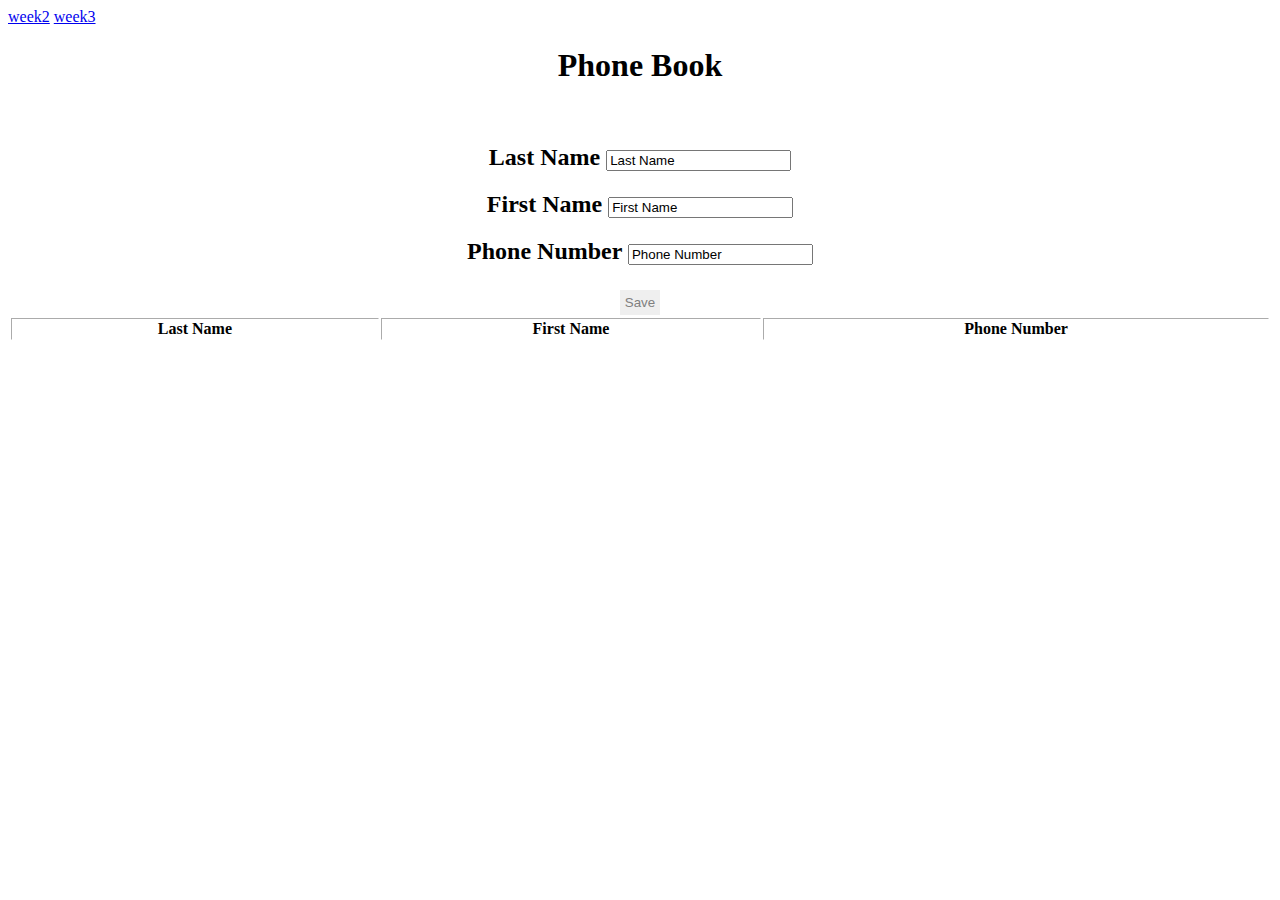
<file: index.html>
<!DOCTYPE html>
<html lang="en">
<html>
    <head>
        <meta charset = "UTf-8">
        <title> test2</title>
        <link rel="stylesheet" href="phonebookv2.css";>
        <a href="https://juehwan.github.io/indexweek2.html">week2</a>
        <a href="https://juehwan.github.io/indexweek3.html">week3</a>
    </head>

<body >
    <center>
   <h1>Phone Book </h1> <br/>

   <h2>Last Name  <input id="ln" type = "text" value ="Last Name"   > </h2>
   <h2>First Name  <input id="fn" type = "text" value = "First Name"> </h2>
   <h2>Phone Number  <input id="phone" type = "text" value = "Phone Number"> </h2> 
   <button id="btnSave">Save</button>
   <table border = "1" id="mytable">
        <tr> 
            <th id = "sortln" onclick="tablesort(0)" style="cursor: pointer;">Last Name</th> 
            <th id = "sortfn" onclick="tablesort(1)" style="cursor: pointer;">First Name</th> 
            <th colspan= "2" id = "sortpn" onclick="tablesort(2)" style="cursor: pointer;">Phone Number</th> 
                
        </tr>
        
  </table>

  
</body>
</center>
<script src="phonebookv2.js">

    </script>

</html>
</file>
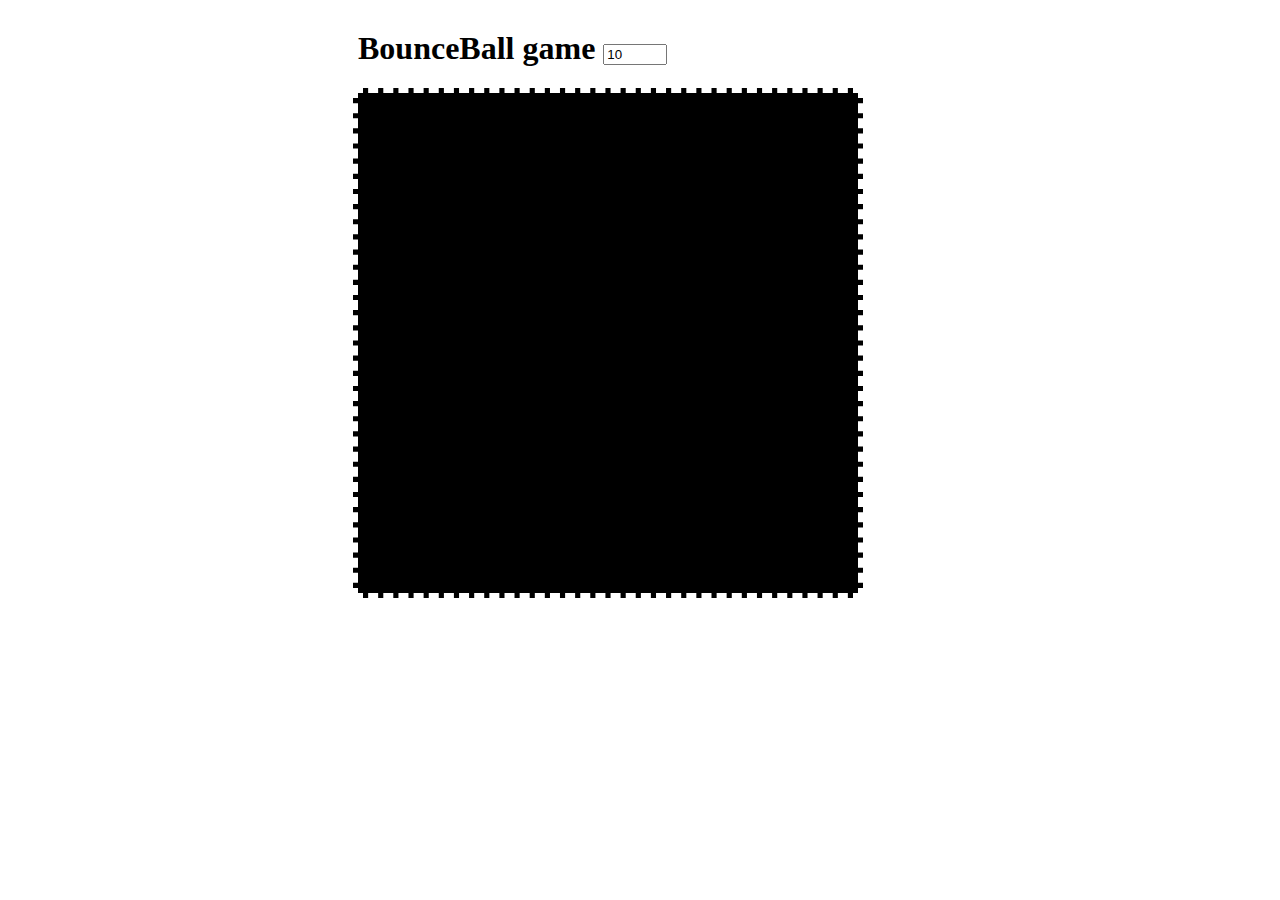
<file: bounce_ball/index.html>
<!DOCTYPE html>
<html xmlns="http://www.w3.org/1999/xhtml">
<head>
    <title>Ball</title>
    <link rel="stylesheet" href="ball.css">
    <script src="https://d3js.org/d3.v3.min.js"></script>

</head>
<body id="main">

 

<div id="mainDiv" style="width:1200px; height:600px">
    <div id="drawAreaOuter" style="width:100%; height:100%;  ">
        <div id="menuTop" >
            <h1>BounceBall game
            <input type="number" id="numberOfBalls" value="10" min="10" max="100" onchange="OnNumberOfBallsChanged()">
        </h1>
        </div>
        <div id="drawArea" style="width:500px; height:500px; border:5px dashed white;">
        </div>
    </div>
</div>
<br />
</body>
<script src="ball.js"></script>
</html>
</file>
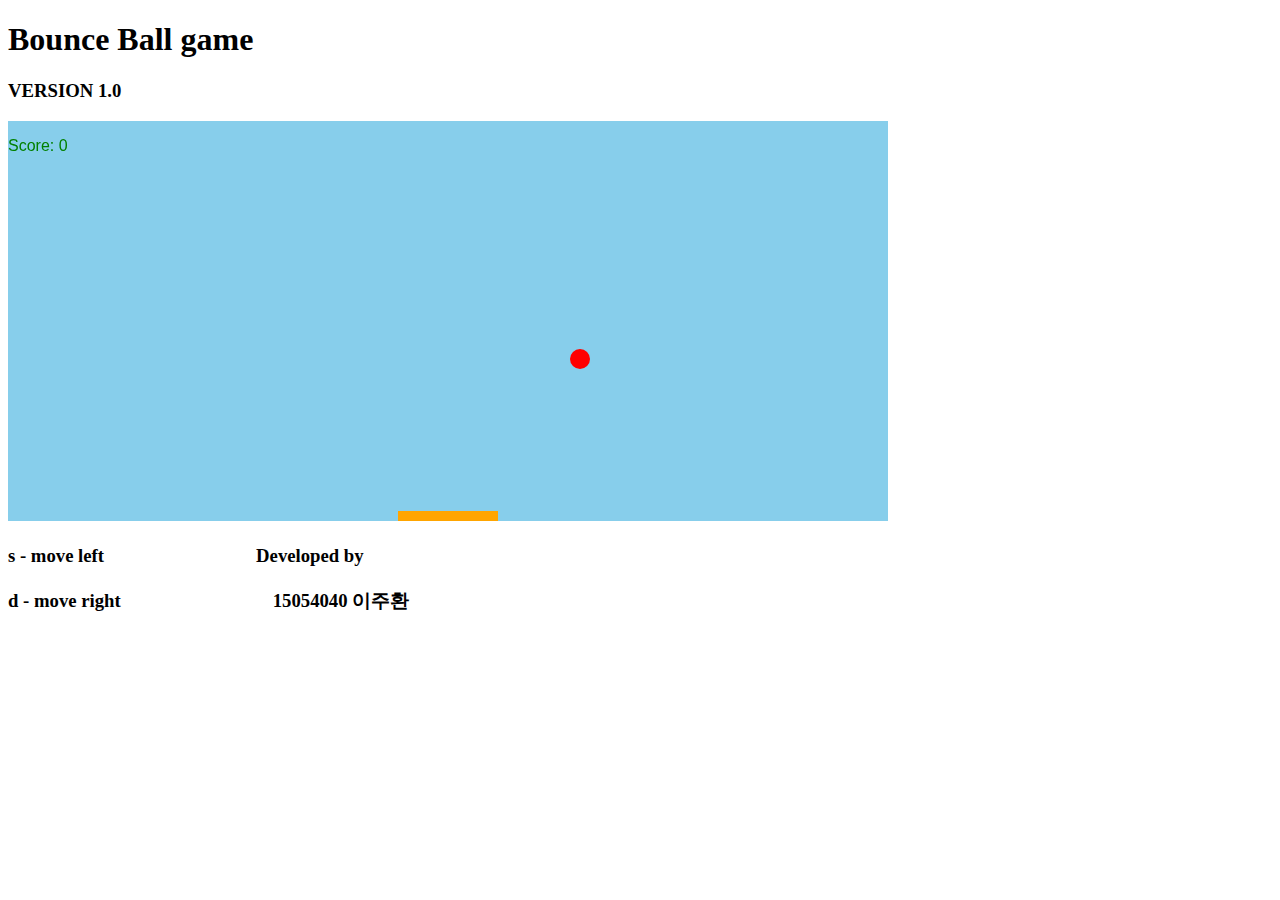
<file: bounce_ball_game/index.html>
<!DOCTYPE html>
<html>
<head>
    <meta charset="utf-8" />
    <meta http-equiv="X-UA-Compatible" content="IE=edge">
  <style>
  canvas { background: skyblue; margin : auto; }
  </style>
</head>
<body>
<h1>Bounce Ball game</h1>
<h3>VERSION 1.0</h3>
<canvas id="myCanvas" width="880" height="400"></canvas>
<h3>s - move left　　　　　　　　Developed by</h3>
<h3>d - move right　　　　　　　　15054040 이주환</h3>
</body>
<script src="game.js"></script>
</html>
</file>
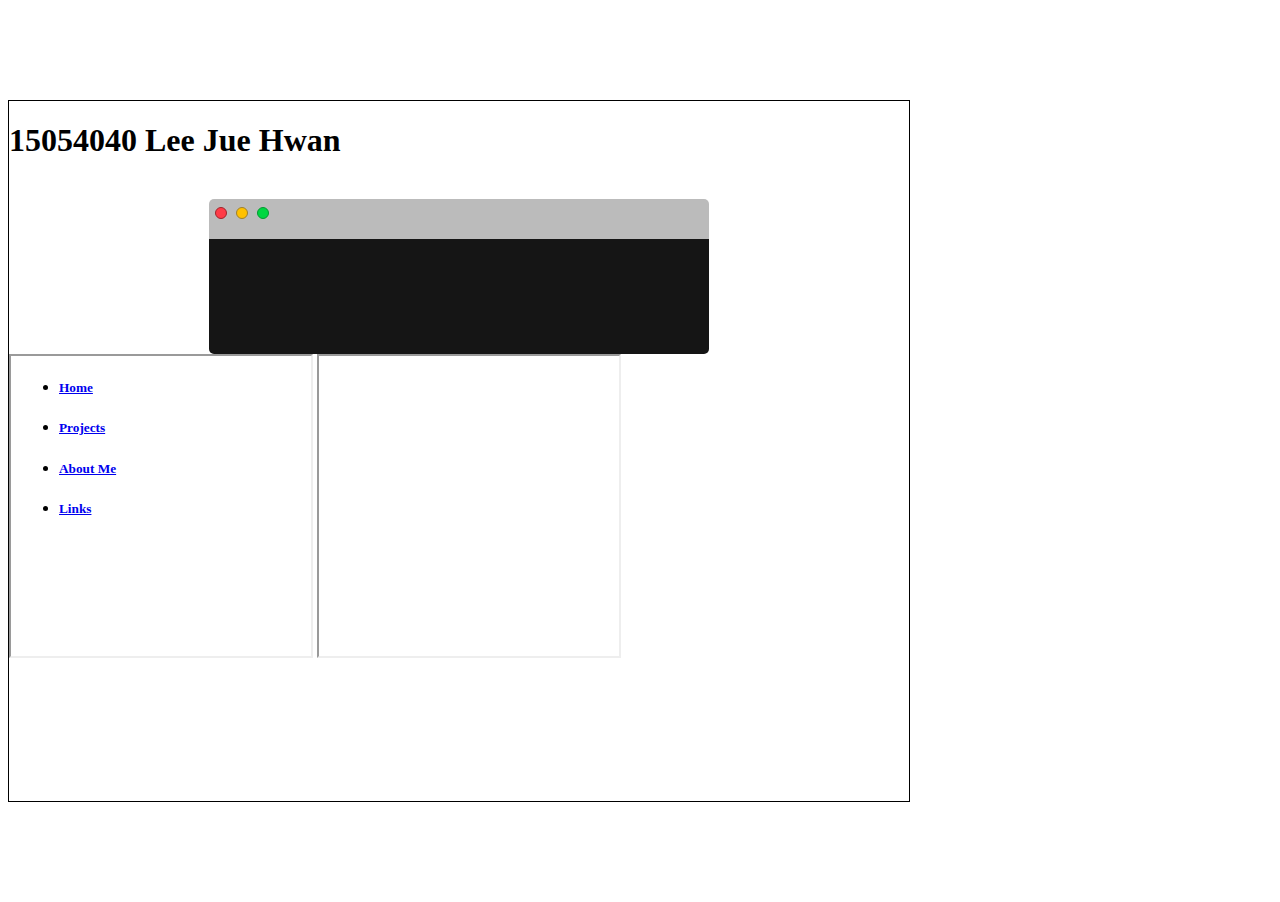
<file: final/index.html>
<!DOCTYPE html>
<html>
<head>
    <meta charset="utf-8" />
    <meta http-equiv="X-UA-Compatible" content="IE=edge">
    <title>Final Project</title>
    <meta name="viewport" content="width=device-width, initial-scale=1">
    <link rel="stylesheet" type="text/css" media="screen" href="final.css" />
   
</head>
<body>
    
    <h1> 15054040 Lee Jue Hwan </h1>
    <br/>
    <div class=fakeMenu>
        <div class="fakeButtons fakeClose"></div>
        <div class="fakeButtons fakeMinimize"></div>
        <div class="fakeButtons fakeZoom"></div>
      </div>
      <div class="fakeScreen">
        <p class="line1">15054040 Lee Jue Hwan<span class="cursor1"></span></p>
      </div>
      
      <iframe src="list.html" name="left" height="300px" scrolling="no"></iframe>
      <iframe src="" name="right" height="300px" scrolling="no"></iframe> 
        
</body>
</html>
</file>
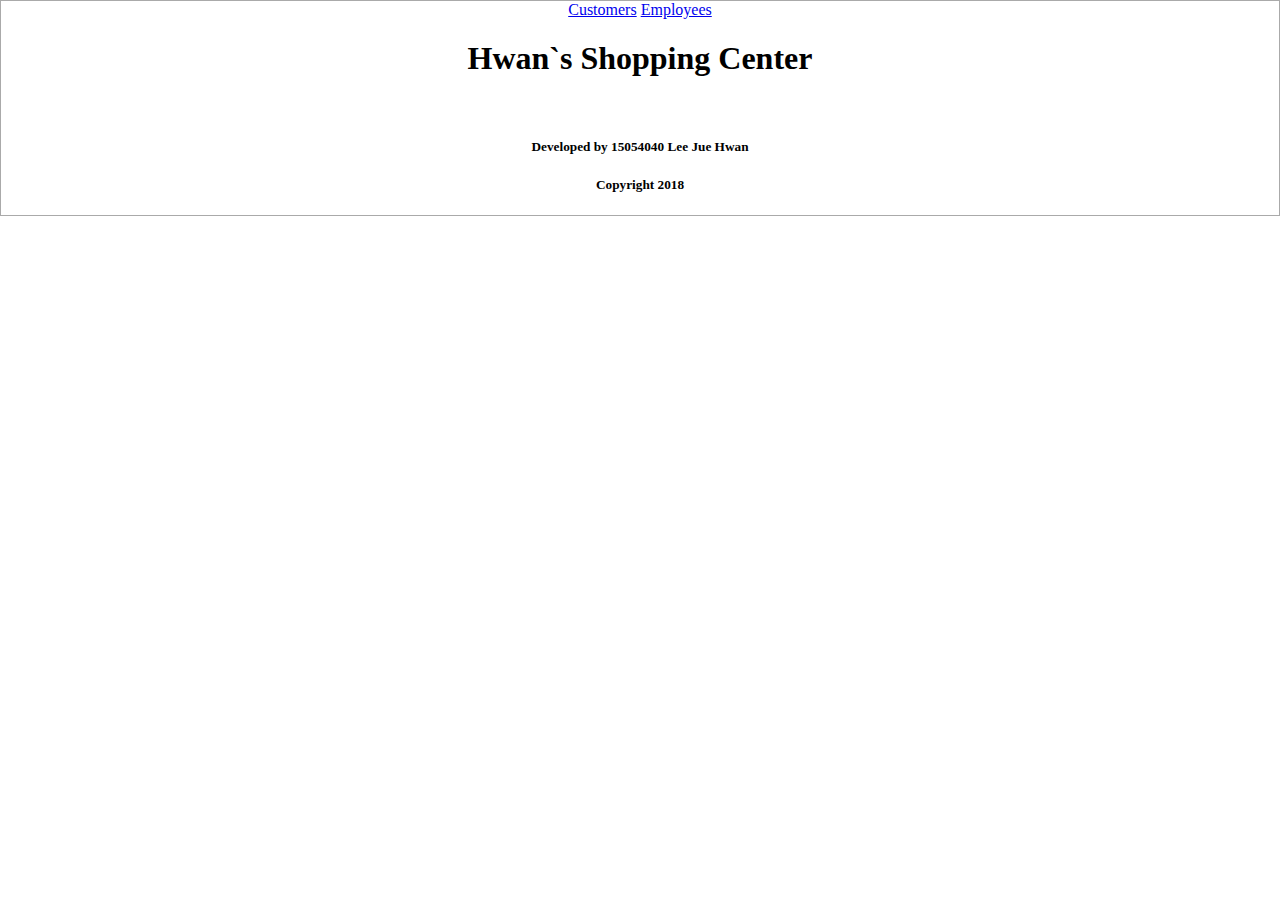
<file: hw-firebase/index.html>
<!DOCTYPE html>
<html>
<head>
    <meta charset="utf-8" />
    <meta http-equiv="X-UA-Compatible" content="IE=edge">
    <title>Page Title</title>
    <meta name="viewport" content="width=device-width, initial-scale=1">
 <!--   <link rel="stylesheet" type="text/css" media="screen" href="main.css" />
    <script src="main.js"></script> -->
    <style>
    body{
        margin : 0;
        border : 1px solid #aaa;
    }
    </style>
</head>
<body>
    <center>
    <a href ="https://juehwan.github.io/hw-firebase/customers.html">Customers</a>
    <a href ="https://juehwan.github.io/hw-firebase/employees.html">Employees</a>

    <h1>Hwan`s Shopping Center</h1></br>
    <h5>Developed by 15054040 Lee Jue Hwan </h5>
    <h5>Copyright 2018</h5>
</center>


</body>
</html>
</file>
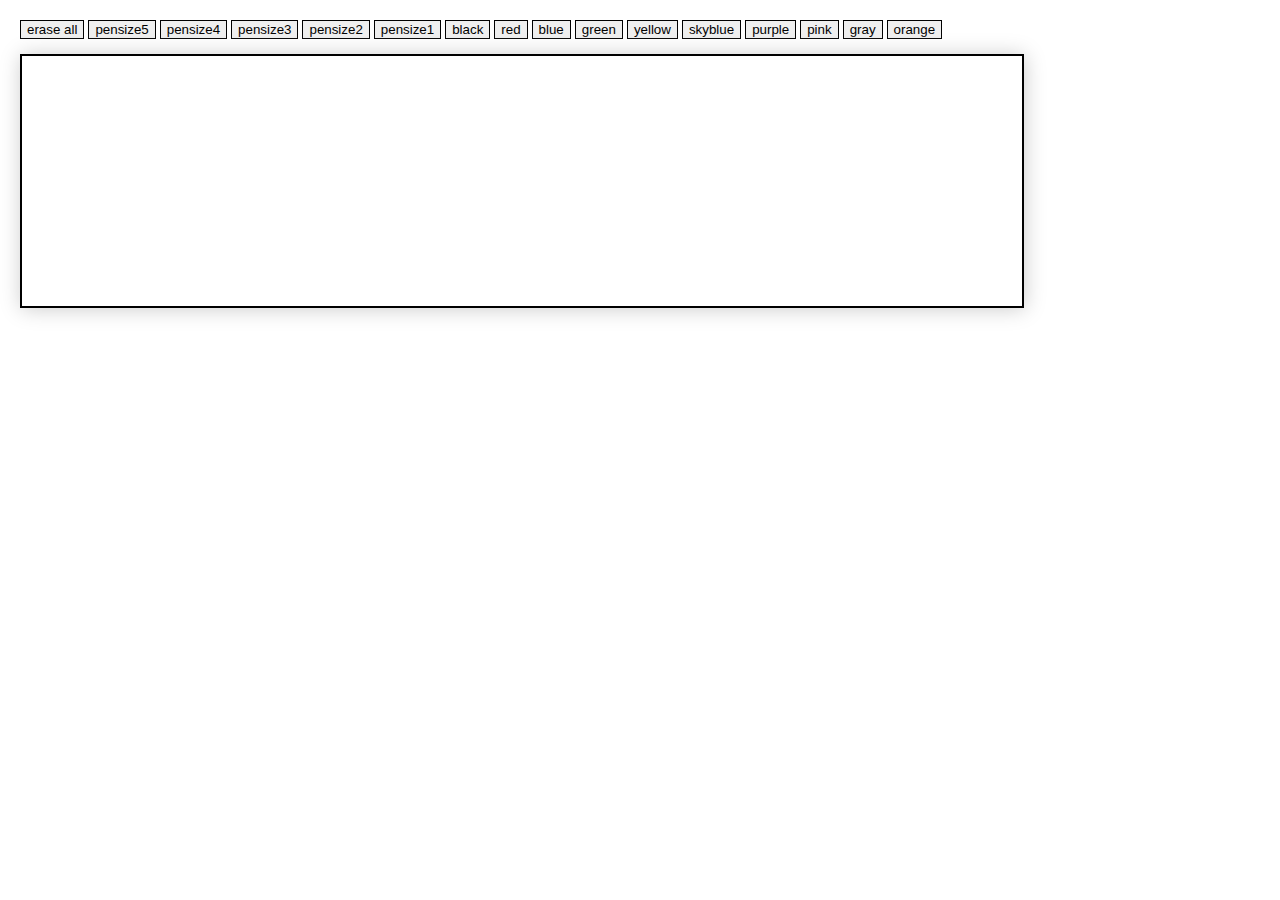
<file: paint/index.html>
<!DOCTYPE HTML>
<html>
<head>
 <meta charset="UTF-8">
 <title>그림판</title>
 <style>
 body{
  margin:20px;
 }
 canvas{
  cursor:crosshair;
  border:solid 2px #000;
  margin:15px 0 0 0;
   -webkit-box-shadow:1px 1px 20px #ccc;
   -moz-box-shadow:1px 1px 20px #ccc;
  box-shadow:1px 1px 20px #ccc;
 }
 input {
  border:1px solid #000;
 }
 </style>
 <script>
  var canvas;
  var ctx;
  var flag = false;

  var ready = function(){
   canvas = document.getElementById("canvas");
   ctx = canvas.getContext("2d");
   canvas.onmousedown = drawStart;
   canvas.onmousemove = drawing;
   window.onmouseup = drawEnd;
  }

  var w2 = function(){
   ctx.lineWidth = 2;
  }
  var w5 = function(){
   ctx.lineWidth = 5;
  }
  var w8 = function(){
   ctx.lineWidth = 8;
  }
  var w12 = function(){
   ctx.lineWidth = 12;
  }
  var w15 = function(){
   ctx.lineWidth = 15;
  }
  var black = function(){
   ctx.strokeStyle = '#000000';
  }
  var red = function(){
   ctx.strokeStyle = '#ff0000';
  }
  var green = function(){
   ctx.strokeStyle = '#00ff00';
  }
  var blue = function(){
   ctx.strokeStyle = '#0000ff';
  }
  var yellow = function(){
   ctx.strokeStyle = '#ffff00';
  }
  var skyblue = function(){
   ctx.strokeStyle = '#00D8FF';
  }
  var purple = function(){
   ctx.strokeStyle = '#A566FF';
  }
  var pink = function(){
   ctx.strokeStyle = '#FFB2D9';
  }
  var gray = function(){
   ctx.strokeStyle = '#A6A6A6';
  }
  var orange = function(){
   ctx.strokeStyle = '#FFBB00';
  }

  var drawStart = function(event){
   ctx.beginPath();
   var xpos = event.target.offsetLeft;
   var ypos = event.target.offsetTop;
   ctx.moveTo(event.clientX-xpos, event.clientY-ypos);
   flag = true;
  }
  var drawing = function(event){
   if(flag) {
   var xpos = event.target.offsetLeft;
   var ypos = event.target.offsetTop;
   ctx.lineCap = 'round'
   ctx.lineTo(event.clientX-xpos, event.clientY-ypos);
   ctx.stroke();
   }
  }
  var drawEnd = function(event){
   flag = false;
  }
  var erase = function(){
   ctx.clearRect(0,0,canvas.width,canvas.height);
  }
 </script>
</head>

<body onload="ready()">
 <div>
  <input type="button" value="erase all" onclick="erase()"></input>
  
  <input type="button" value="pensize5" onclick="w15()"></input>
  <input type="button" value="pensize4" onclick="w12()"></input>
  <input type="button" value="pensize3" onclick="w8()"></input>
 <input type="button" value="pensize2" onclick="w5()"></input>
  <input type="button" value="pensize1" onclick="w2()"></input>
  
  <input type="button" value="black" onclick="black()"></input>
  <input type="button" value="red" onclick="red()"></input>
  <input type="button" value="blue" onclick="blue()"></input>
  <input type="button" value="green" onclick="green()"></input>
  <input type="button" value="yellow" onclick="yellow()"></input>
<input type="button" value="skyblue" onclick="skyblue()"></input>
<input type="button" value="purple" onclick="purple()"></input>
<input type="button" value="pink" onclick="pink()"></input>
<input type="button" value="gray" onclick="gray()"></input>
<input type="button" value="orange" onclick="orange()"></input>
 </div>
 <canvas id="canvas" width="1000" height="250"></canvas>
</body>
</html>
</file>
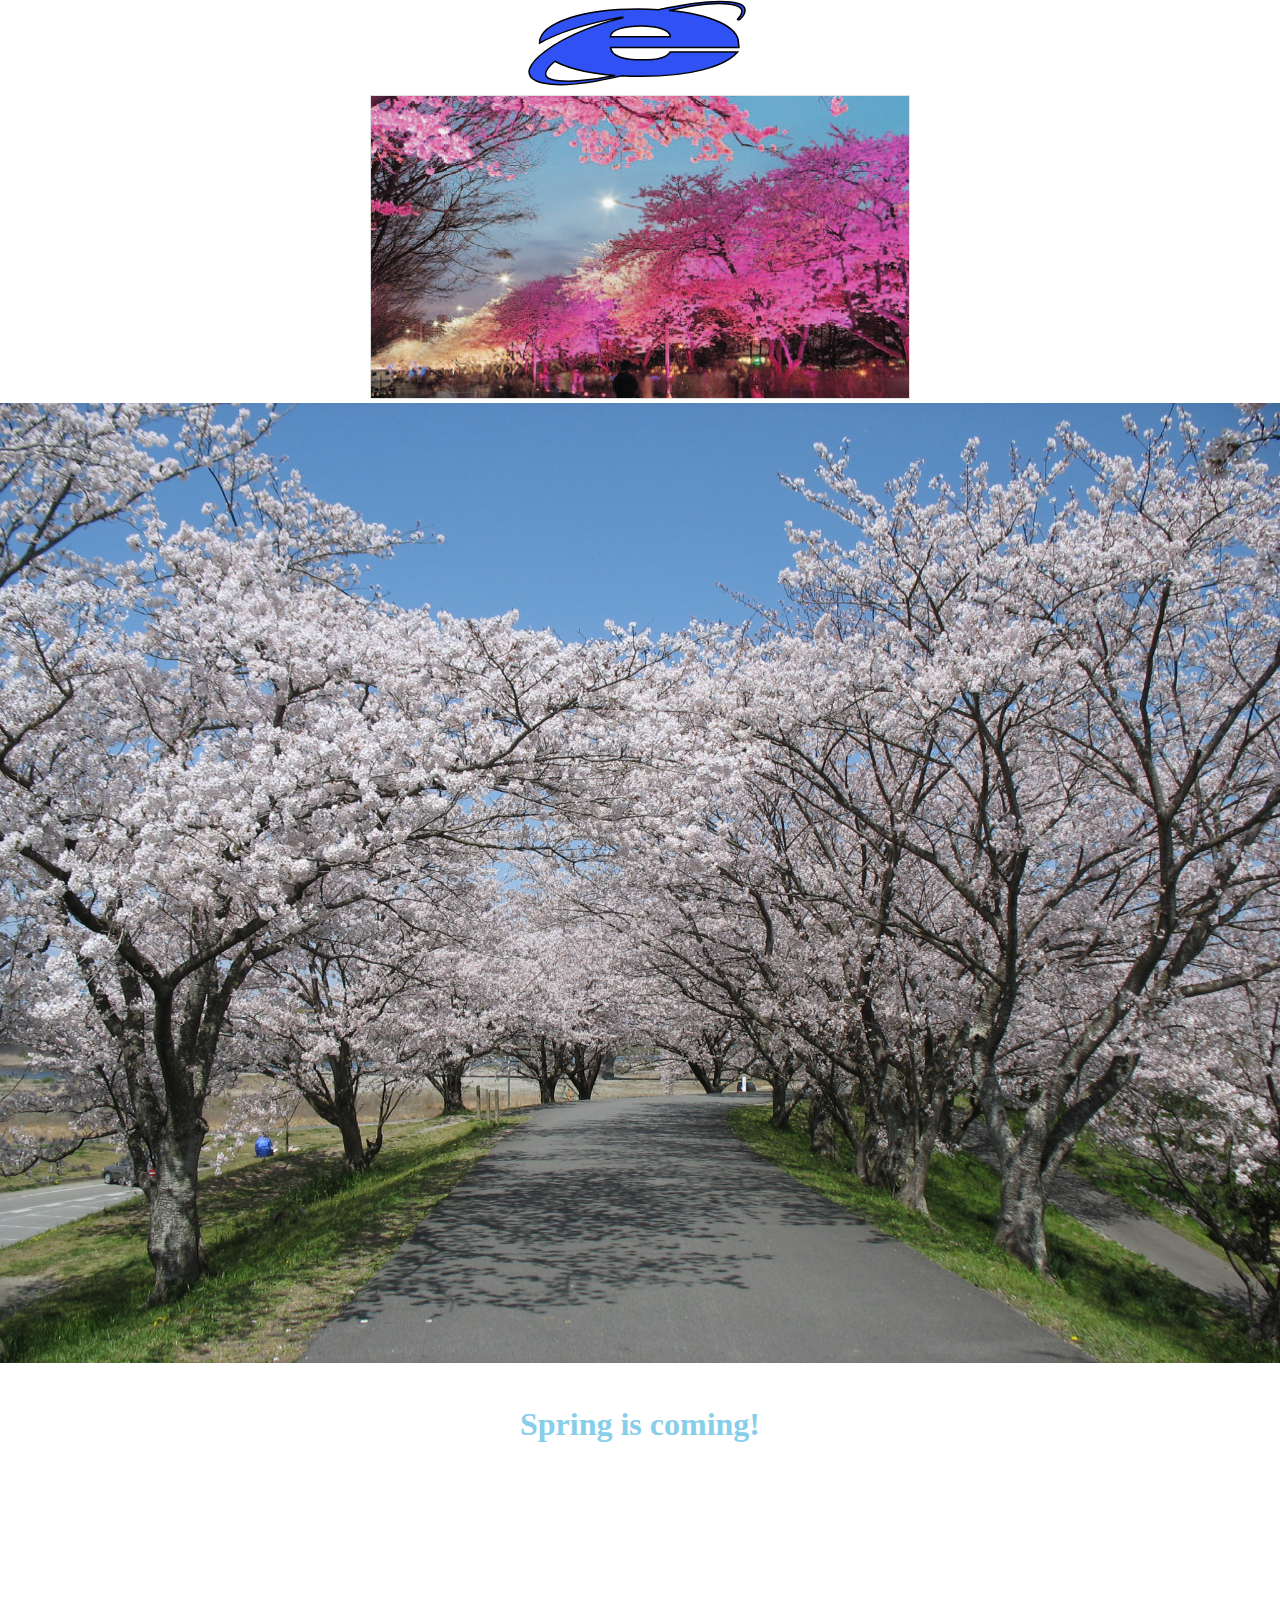
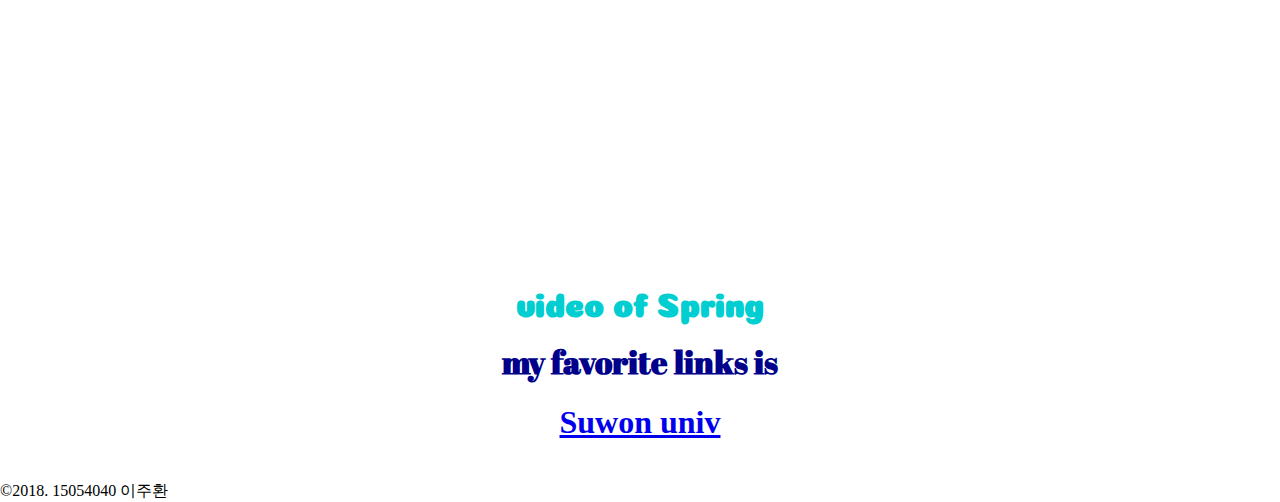
<file: indexweek2.html>
<!DOCTYPE html>
<html lang="en">
    <head>
        <meta charset="UTF-8">
        <meta http-equiv="CACHE-CONTROL" content="NO-CACHE">
        <meta name="viewport" content="width=device-width, initial-scale=1.0">
        <meta http-equiv="X-UA-Compatible" content="ie=edge">
  
  
        <link rel="stylesheet"
        type="text/css"
        href="css1.css">
       <style type="text/css">
    
      </style>
    </head>
    <body>
      <center>
        <div id = "main">
          <div id = "header">
            <img src="svg3.svg" > <br />

          <img src="p2.jpg" >

          <img src="p3.jpg" > <br /> <br />
          </div>
        

        <h1 class = "font2"> Spring is coming!</h1>

        <div class="video-container">
          <div class="video-wrapper"><span class="embed-youtube" style="text-align:center; display: block;">
              <iframe class="youtube_player" type="text/html" src="https://www.youtube.com/embed/PPpegsMgunI?ecver=1" allowfullscreen="true"
              style="border: 0px; display: block;  margin : auto; width: 560px; height: 315px;"
              data-ratio="0.5625" data-width=auto data-height=auto></iframe></span></div>
        </div>

        <h1 class = "font3">video of Spring</h1>
      

        <h1 class = "font1" >my favorite links is </h1>
        <h1><a target="_blank" href="http://suwon.ac.kr">Suwon univ</a> </h1> <br/>
      </center>
      



    </div>
  
      <div id="footer">
        ©2018. 15054040 이주환
</div>
    </body>
</html>
</file>
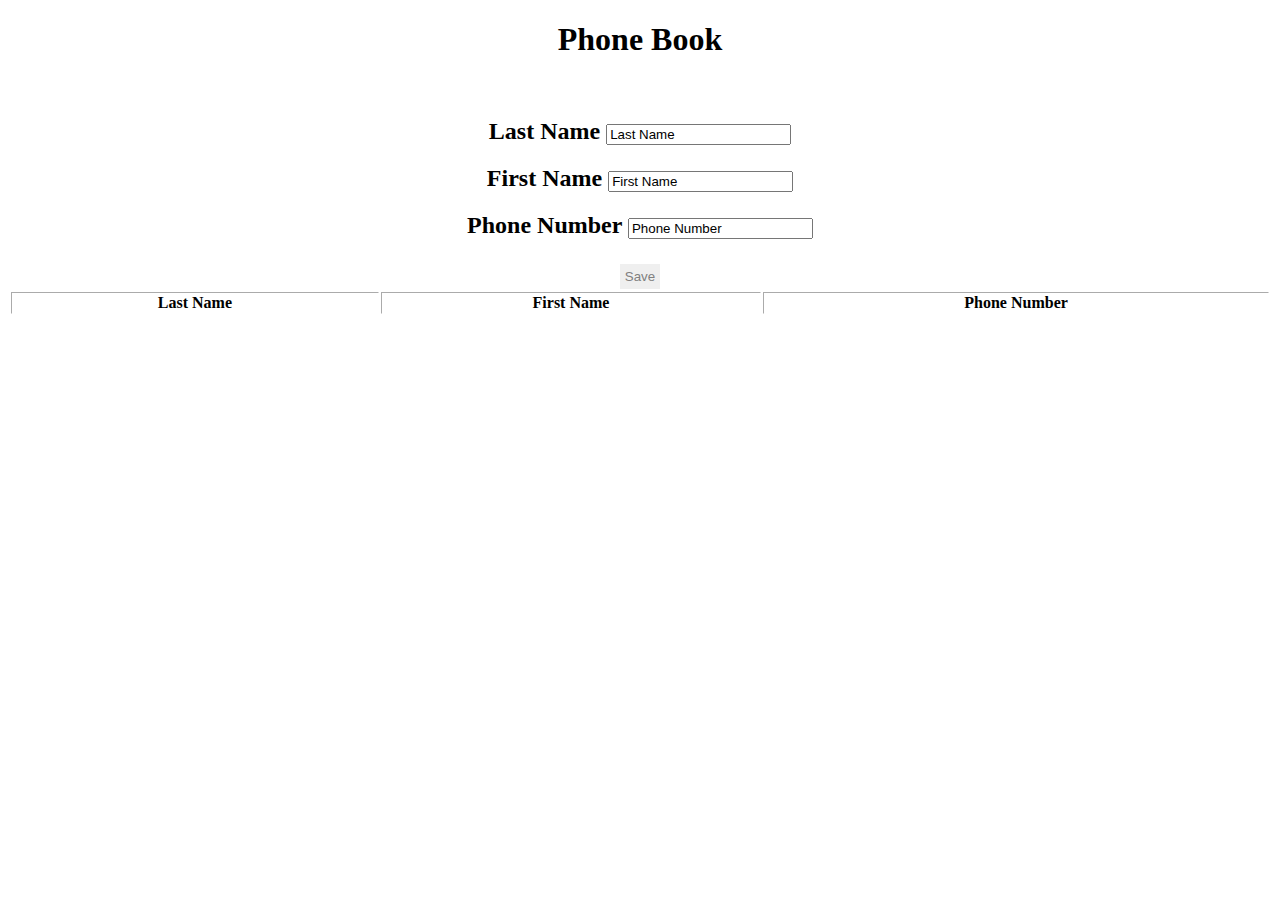
<file: indexweek3.html>
<!DOCTYPE html>
<html lang="en">
<html>
    <head>
        <meta charset = "UTf-8">
        <title> test2</title>
        <link rel="stylesheet" href="css2.css";>
    </head>

<body >
    <center>
   <h1>Phone Book </h1> <br/>

   <h2>Last Name  <input id="ln" type = "text" value ="Last Name"   > </h2>
   <h2>First Name  <input id="fn" type = "text" value = "First Name"> </h2>
   <h2>Phone Number  <input id="phone" type = "text" value = "Phone Number"> </h2>
   
   <button id="btnSave">Save</button>
   <table border = "1" id="mytable">
        <tr> 
             <th>Last Name</th> 
                 <th>First Name</th> 
                <th colspan = "2">Phone Number</th>
                
        </tr>
        
  </table>

  
</body>
</center>
<script src="phonebook.js">

    </script>

</html>
</file>
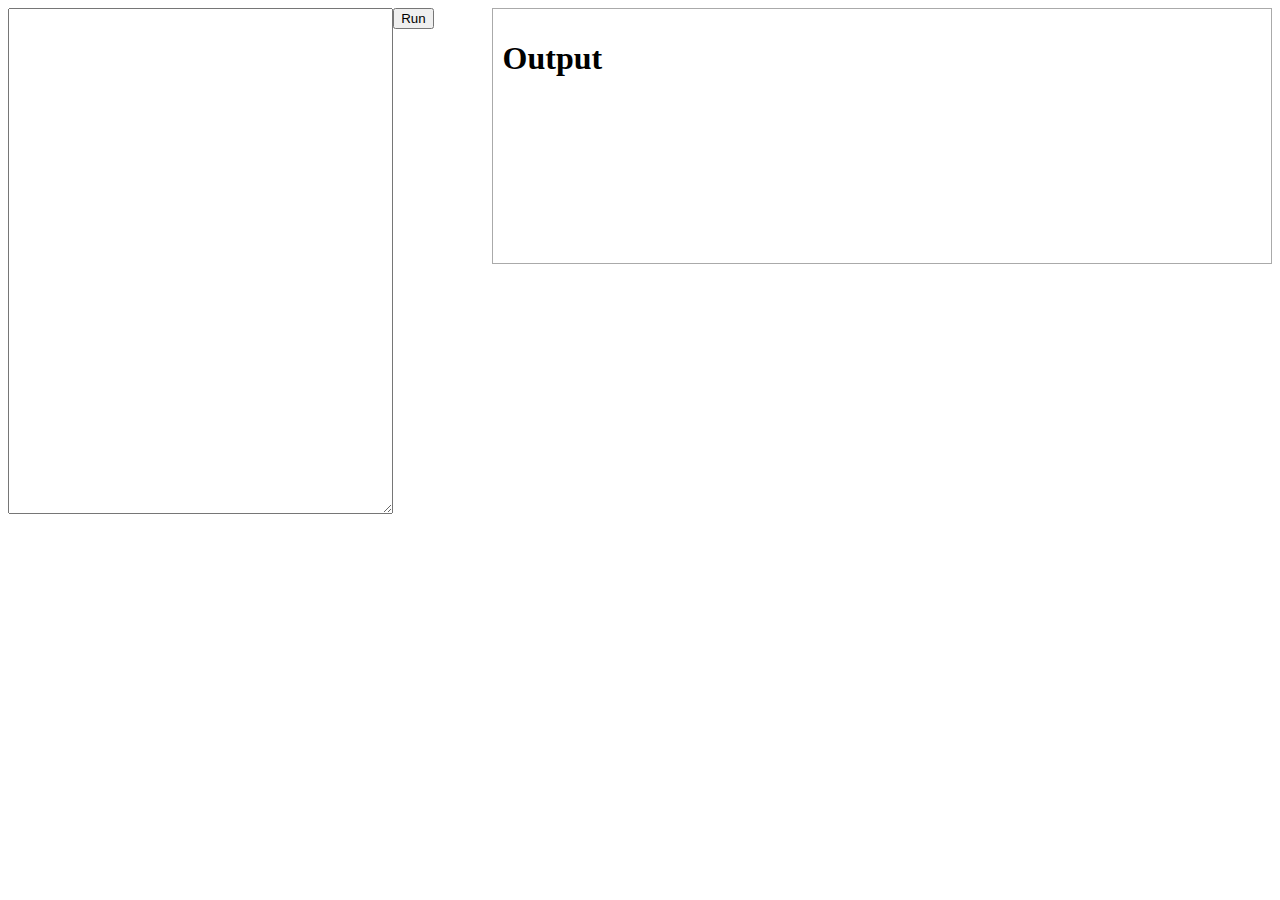
<file: final/editor.html>
<!DOCTYPE html>
<html lang="en">
<head>
    <meta charset="UTF-8">
    <meta name="viewport" content="width=device-width, initial-scale=1.0">
    <meta http-equiv="X-UA-Compatible" content="ie=edge">
    <title>HTML Editor</title>
    <style>
        #main{width:100%;height:100%;}
        #source{width:30%;float:left;
                min-height: 500px; font-size:20px;}
        #output{width:60%;float:right; padding:10px;
                border:1px solid #aaa;}
        #myframe{width:100%;height:100%; border:0;}
    </style>
</head>
<body>
    <div id="main">
    <button id="go">Run</button>
    <textarea id="source">

    </textarea>
    <div id="output">
        <h1>Output</h1>
        <iframe id="myframe"></iframe>
    </div>
    </div>
</body>

<script>
  //g = document.getElementById("go");
  g = document.querySelector("#go");

  // f = document.querySelector("#myframe");
  f = document.getElementById("myframe");

  // source
  s = document.querySelector("#source");

  //RUN BUTTON CLICK
  g.onclick = function(){
      //alert(s.value);
      fdoc = f.contentDocument || f.contentWindow.document;
      
      //fdoc.body.innerHTML = s.value;
      fdoc.open();
      fdoc.write(s.value);
      fdoc.close();     
  }
</script>
</html>
</file>
<file: phonebookv2.css>
body{
    margin : 0l
}

#main{
    margin : auto;
    max-width : 500px;
    min-height : 200px;
    border : 1px solid white;
    padding : 20px;
}
#btnSave{
    padding :5px;
    margin-top : 5px;
    color : grey;
    border : 0;
}

table{
    border: 1px solid white;
    width : 100%;
}
</file>
<file: bounce_ball/ball.css>
#drawArea {
    background-color : black;
    margin:auto;
}

#menuTop {
    margin-left: 350px;
    margin-top:30px;
    margin-bottom: 10px;
}

#drawAreaOuter{ 
    margin: auto;
}
</file>
<file: final/final.css>
body{
    
    width :900px;
    min-height : 700px;
    margin-top : 100px;
    margin-bottom : 100px;
    border:1px solid black;   
    
  }
  iframe{
    width : 300px;
    
  }
  
  .fakeButtons {
    height: 10px;
    width: 10px;
    border-radius: 50%;
    border: 1px solid #000;
    position: relative;
    top: 6px;
    left: 6px;
    background-color: #ff3b47;
    border-color: #9d252b;
    display: inline-block;
  }
  
  .fakeMinimize {
    left: 11px;
    background-color: #ffc100;
    border-color: #9d802c;
  }
  
  .fakeZoom {
    left: 16px;
    background-color: #00d742;
    border-color: #049931;
  }
  
  .fakeMenu {
    width: 500px;
    box-sizing: border-box;
    height: 40px;
    background-color: #bbb;
    margin: 0 auto;
    border-top-right-radius: 5px;
    border-top-left-radius: 5px;
  }
  
  .fakeScreen {
    background-color: #151515;
    box-sizing: border-box;
    width: 500px;
    margin: 0 auto;
    padding: 20px;
    border-bottom-left-radius: 5px;
    border-bottom-right-radius: 5px;
  }
  
  p {
    position: relative;
    left: 50%;
    margin-left: -8.5em;
    text-align: left;
    font-size: 1.85em;
    font-family: monospace;
    white-space: nowrap;
    overflow: hidden;
    width: 0;
  }
  
  span {
    color: #fff;
    font-weight: bold;
  }
  
  .line1 {
    color: #9CD9F0;
    -webkit-animation: type .5s 1s steps(20, end) forwards;
    -moz-animation: type .5s 1s steps(20, end) forwards;
    -o-animation: type .5s 1s steps(20, end) forwards;
    animation: type .5s 1s steps(20, end) forwards;
  }
  
  .cursor1 {
    -webkit-animation: blink 1s 2s 2 forwards;
    -moz-animation: blink 1s 2s 2 forwards;
    -o-animation: blink 1s 2s 2 forwards;
    animation: blink 1s 2s 2 forwards;
  }
  
  @-webkit-keyframes blink {
    0% {
      opacity: 0;
    }
    40% {
      opacity: 0;
    }
    50% {
      opacity: 1;
    }
    90% {
      opacity: 1;
    }
    100% {
      opacity: 0;
    }
  }
  
  @-moz-keyframes blink {
    0% {
      opacity: 0;
    }
    40% {
      opacity: 0;
    }
    50% {
      opacity: 1;
    }
    90% {
      opacity: 1;
    }
    100% {
      opacity: 0;
    }
  }
  
  @-o-keyframes blink {
    0% {
      opacity: 0;
    }
    40% {
      opacity: 0;
    }
    50% {
      opacity: 1;
    }
    90% {
      opacity: 1;
    }
    100% {
      opacity: 0;
    }
  }
  
  @keyframes blink {
    0% {
      opacity: 0;
    }
    40% {
      opacity: 0;
    }
    50% {
      opacity: 1;
    }
    90% {
      opacity: 1;
    }
    100% {
      opacity: 0;
    }
  }
  
  @-webkit-keyframes type {
    to {
      width: 17em;
    }
  }
  
  @-moz-keyframes type {
    to {
      width: 17em;
    }
  }
  
  @-o-keyframes type {
    to {
      width: 17em;
    }
  }
  
  @keyframes type {
    to {
      width: 17em;
    }
  }
#main{
    border : 1px solid red;
    min-height : 200px;
    width : 150px;
}
#menu_wen{
    float :left;
    margin: 5px;
}
#menu_oron{
    float :left;
    margin: 5px;
    width :80px;

}
.menu_item{
    text-decoration:none;
    color:green;
}
.clear{
    clear:both;
}
.hide{
	display:none;
}
</file>
<file: css1.css>
@import url('https://fonts.googleapis.com/css?family=Abril+Fatface|Coiny|Gloria+Hallelujah rel="stylesheet');

body{
    margin :0;
}
#header{
    min-height:100px;
}
.font1{font-family: 'Abril Fatface', cursive;;
    color : darkblue;}

.font2{font-family: 'Gloria Hallelujah', cursive;
    color : skyblue;
}

.font3{font-family: 'Coiny', cursive;
    color : darkturquoise;
}
.main {
    max-width:800px;
    min-height:500px;
    padding:5px;
    margin:auto;
}
img{
    max-width: 100%;
    height: auto;
  }

span{
    font-weight: bold;
}
.video-container {
    position: relative;
    padding-bottom: 30.25%;
    padding-top: 10px; height: 0; overflow: hidden;
}
.video-container embed {
    position: absolute;
    top: 0;
    left: 35;
    width: auto;
    height: auto;
}

@media only screen and (max-width: 480px) {
    body {
        background-color:skyblue;
        margin:5px;
    }

    #main{
        background-color: darkgray;
    }
}
</file>
<file: css2.css>
body{
    margin : 0l
}

#main{
    margin : auto;
    max-width : 500px;
    min-height : 200px;
    border : 1px solid white;
    padding : 20px;
}
#btnSave{
    padding :5px;
    margin-top : 5px;
    color : grey;
    border : 0;
}

table{
    border: 1px solid white;
    width : 100%;
}
</file>
